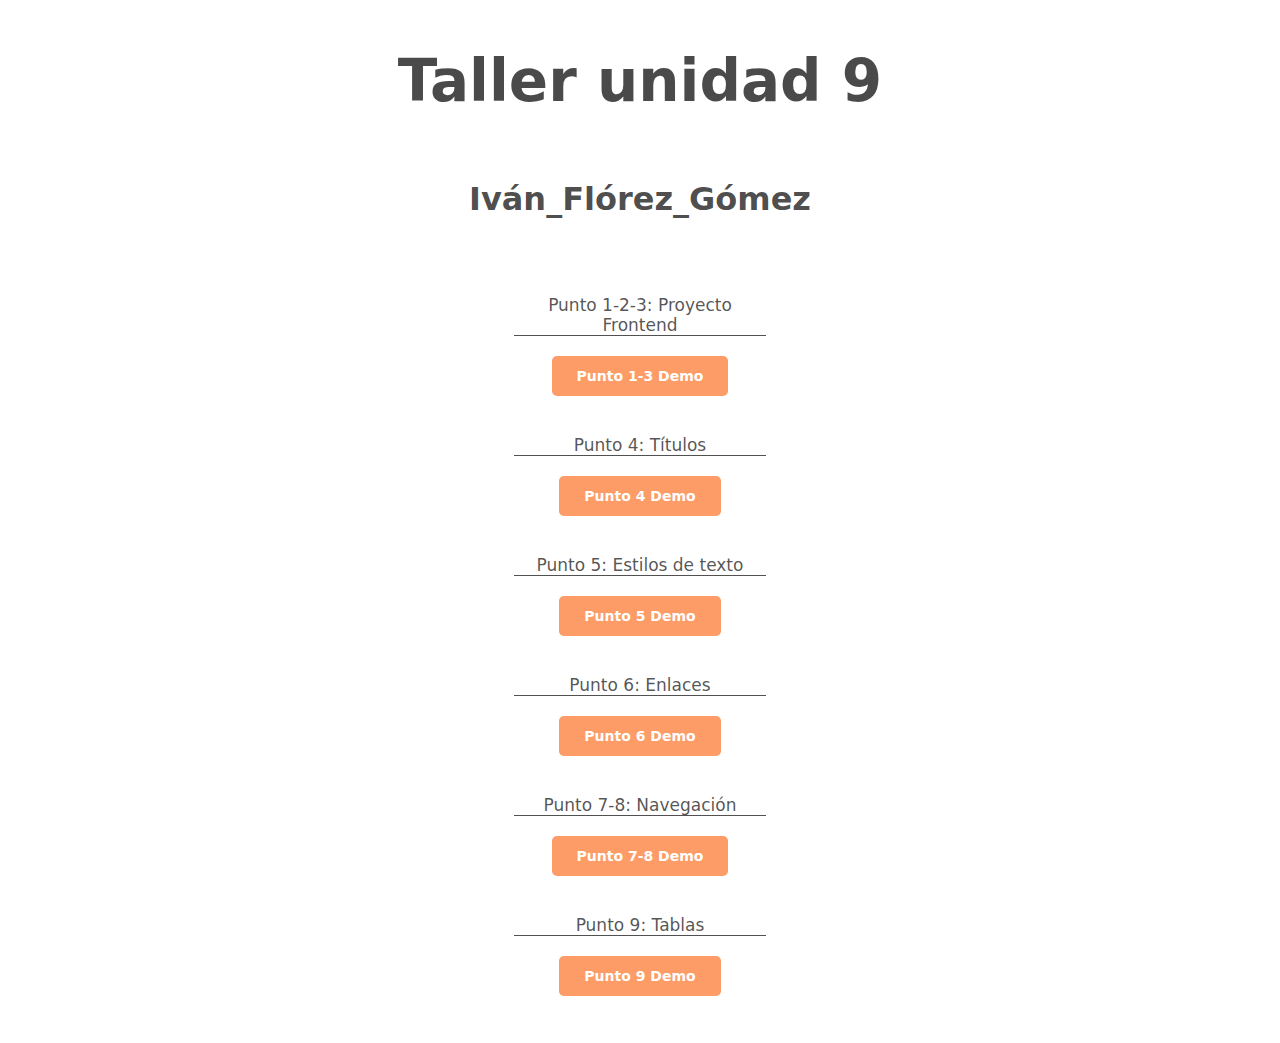
<file: index.html>
<!DOCTYPE html>
<html lang="en">

<head>
  <meta charset="UTF-8">
  <meta http-equiv="X-UA-Compatible" content="IE=edge">
  <meta name="viewport" content="width=device-width, initial-scale=1.0">
  <title>Taller unidad 9 menu</title>
  <link rel="stylesheet" href="./styles/styles.css">

</head>

<body>
  <div>
    <h1> Taller unidad 9</h1>
    <h2>Iván_Flórez_Gómez</h2>
    <nav>
      <ul>
        <li>
          <p>
            Punto 1-2-3: Proyecto Frontend
          </p>
          <a href="./Punto -1-3/index.html">
            Punto 1-3 Demo
          </a>
        </li>
        <li>
          <p>
            Punto 4: Títulos
          </p>
          <a href="./punto-4/punto_4.html">
            Punto 4 Demo
          </a>
        </li>
        <li>
          <p>
            Punto 5: Estilos de texto
          </p>
          <a href="./punto-5/punto-5.html">
            Punto 5 Demo
          </a>
        </li>
        <li>
          <p>
            Punto 6: Enlaces
          </p>
          <a href="./punto-6/punto-6.html">
            Punto 6 Demo
          </a>
        </li>
        <li>
          <p>
            Punto 7-8: Navegación
          </p>
          <a href="./punto-7-8/punto-7-8.html">
            Punto 7-8 Demo
          </a>
        </li>
        <li>
          <p>
            Punto 9: Tablas
          </p>
          <a href="./Puntos 9/punto-9.html">
            Punto 9 Demo
          </a>
        </li>
      </ul>
    </nav>
  </div>
</body>

</html>
</file>
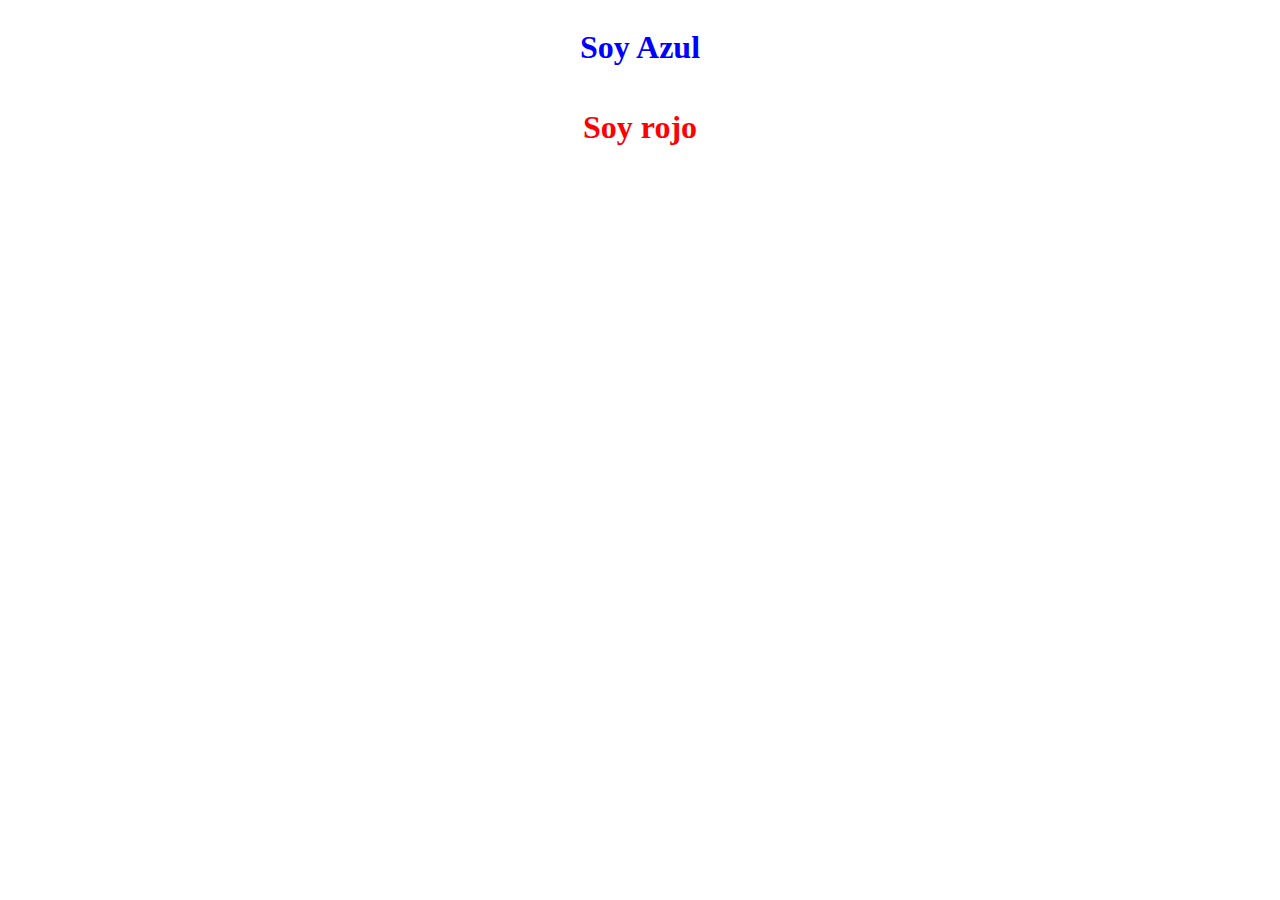
<file: punto-4/punto_4.html>
<!DOCTYPE html>
<html lang="en">
    <!--Punto 4: Títulos!-->
<head>
    <meta charset="UTF-8">
    <meta name="viewport" content="width=device-width, initial-scale=1.0">
    <title>punto_4</title>
    <link rel="stylesheet" href="./punto_4.css">
</head>
<header class="TITLE">
    <div class="blue">
        <h1> Soy Azul</h1>
    </div>

    <div class="red">
        <h1> Soy rojo</h1>
    </div>
</header>

</html>
</file>
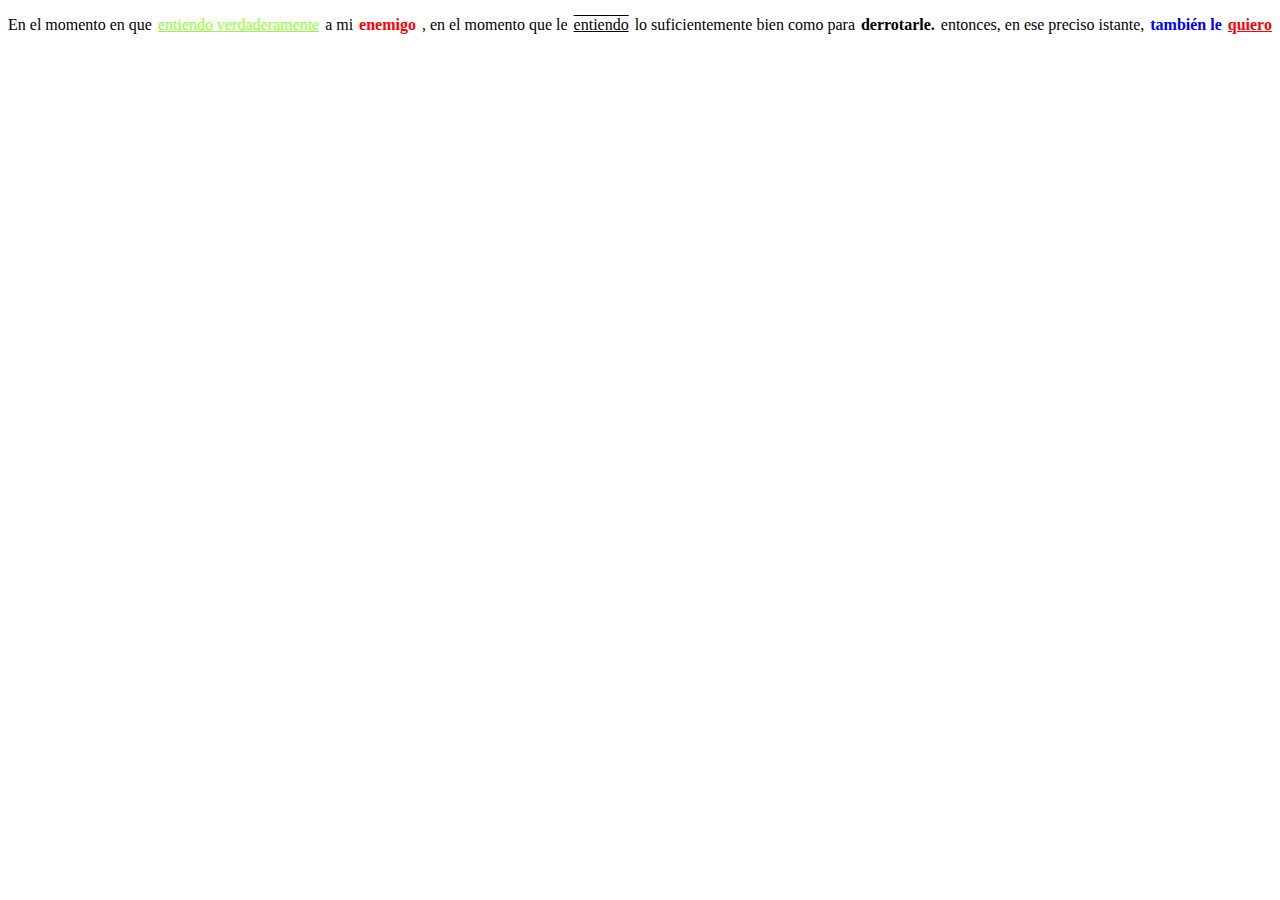
<file: punto-5/punto-5.html>
<!DOCTYPE html>
<html lang="en">
<head>
    <meta charset="UTF-8">
    <meta http-equiv="X-UA-Compatible" content="IE=edge">
    <meta name="viewport" content="width=device-width, initial-scale=1.0">
    <title>Point_5_</title>
    <link rel="stylesheet" href="./punto-5.css">
</head>
<body>
    <!-- Punto 5: Estilos de texto ¡-->
    <div>
        <p class="style_letter">
            <span> En el momento en que </span>
            <u_1><u>entiendo verdaderamente</u></u_1>
            <span> a mi </span>
            <strong> enemigo </strong>
            <span> , en el momento que le </span>
            <s>entiendo</s>
            <span> lo suficientemente bien como para </span>
            <b> derrotarle.</b>
            <span> entonces, en ese preciso istante, </span>
            <strong_1> también le </strong_1>
            <b_2><u> quiero</u></b_2>
        </p>
    </div>
</body>
</html>
</file>
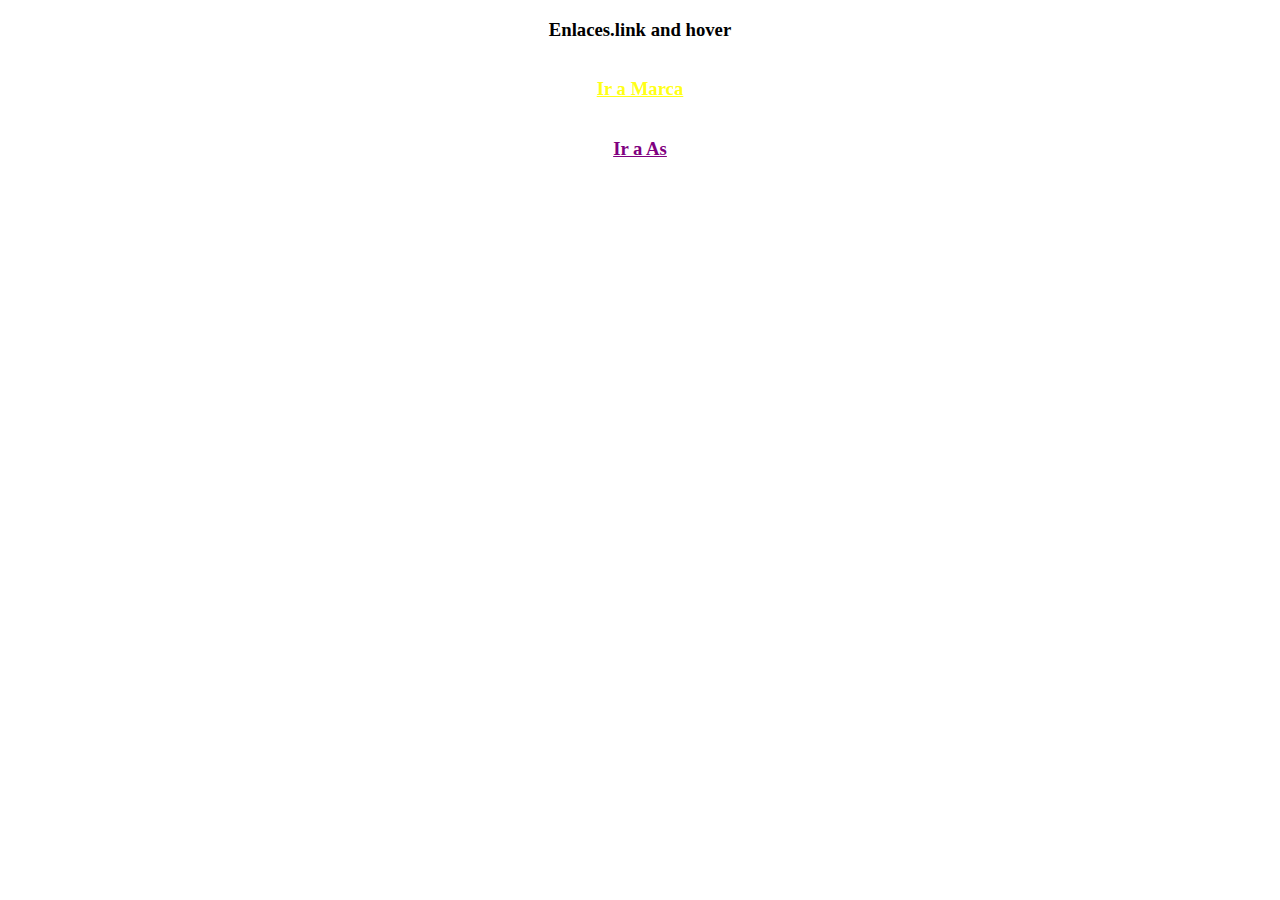
<file: punto-6/punto-6.html>
<!DOCTYPE html>
<html lang="en">

<head>
    <meta charset="UTF-8">
    <meta http-equiv="X-UA-Compatible" content="IE=edge">
    <meta name="viewport" content="width=device-width, initial-scale=1.0">
    <title>Point_6_</title>
    <link rel="stylesheet" href="./punto-6.css">
</head>

<body>

    <!-- Punto 6: Enlaces ¡-->

    <div class="hover">
        <h3> Enlaces.link and hover</h3>
        <a href="./page.blank"></a>
    </div>
    <div class="Marca">
        <h3> <u>Ir a Marca</u></h3>
        <a href="./page.blank"></a>
    </div>
    <div class="As">
        <h3> <u>Ir a As</u></h3>
        <a href="./page.blank"></a>
    </div>

</body>

</html>
</file>
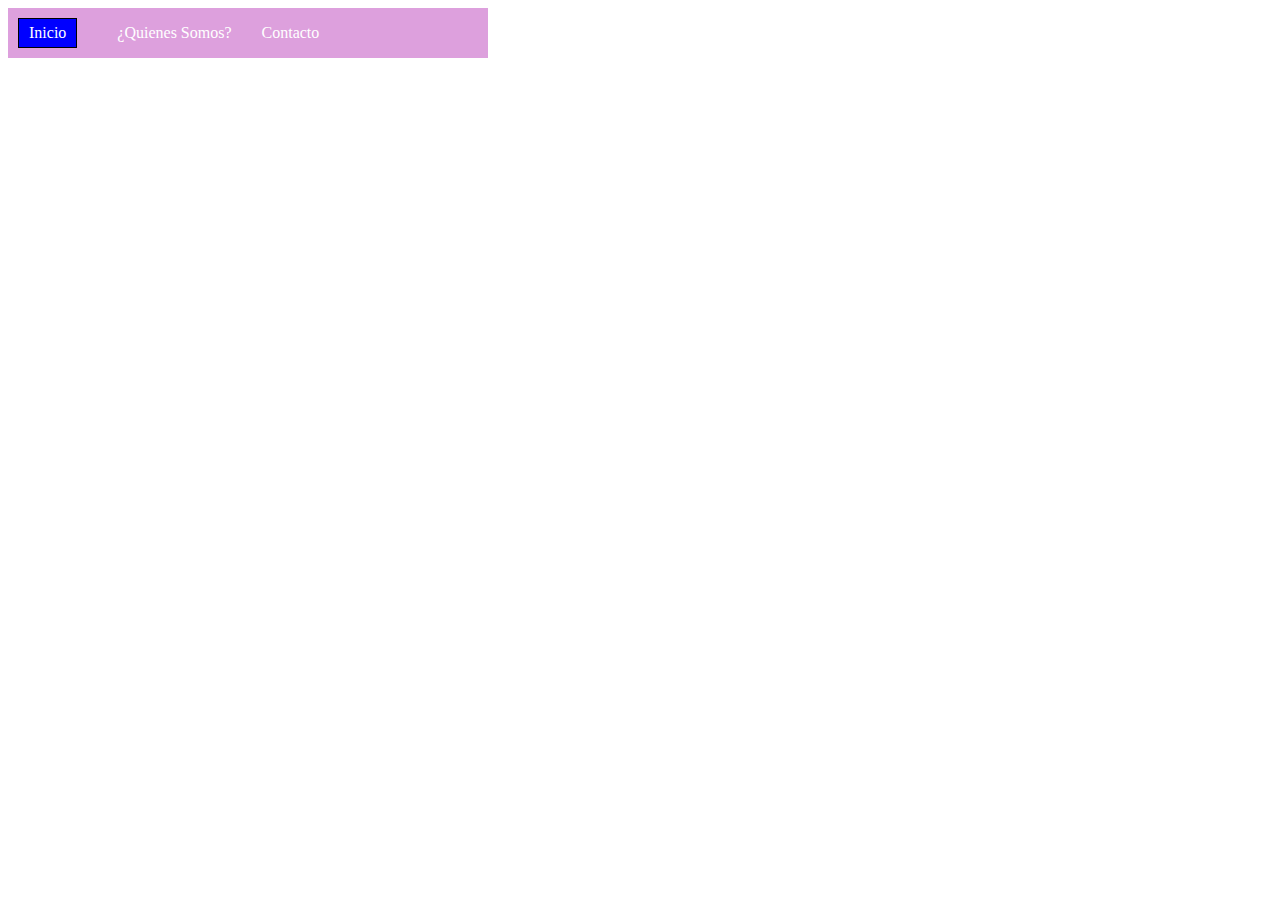
<file: punto-7-8/punto-7-8.html>
<!DOCTYPE html>
<html lang="en">
<head>
    <meta charset="UTF-8">
    <meta http-equiv="X-UA-Compatible" content="IE=edge">
    <meta name="viewport" content="width=, initial-scale=1.0">
    <title>Point_7-8_</title>
    <link rel="stylesheet" href="./punto-7-8.css">
</head>
<body>
    <!-- Punto 7-8: Navegación ¡-->
<footer>

    <div class="pink_table">
        <tr>
            <td>
                <a_1 href="button_inicio">Inicio</a_1>
                </td_1>
            <td><a href="button_inicio">¿Quienes Somos?</a></td>
            <td><a href="button_inicio">Contacto</a></td>
        </tr>
    </div>
        
</body>
</html>
</file>
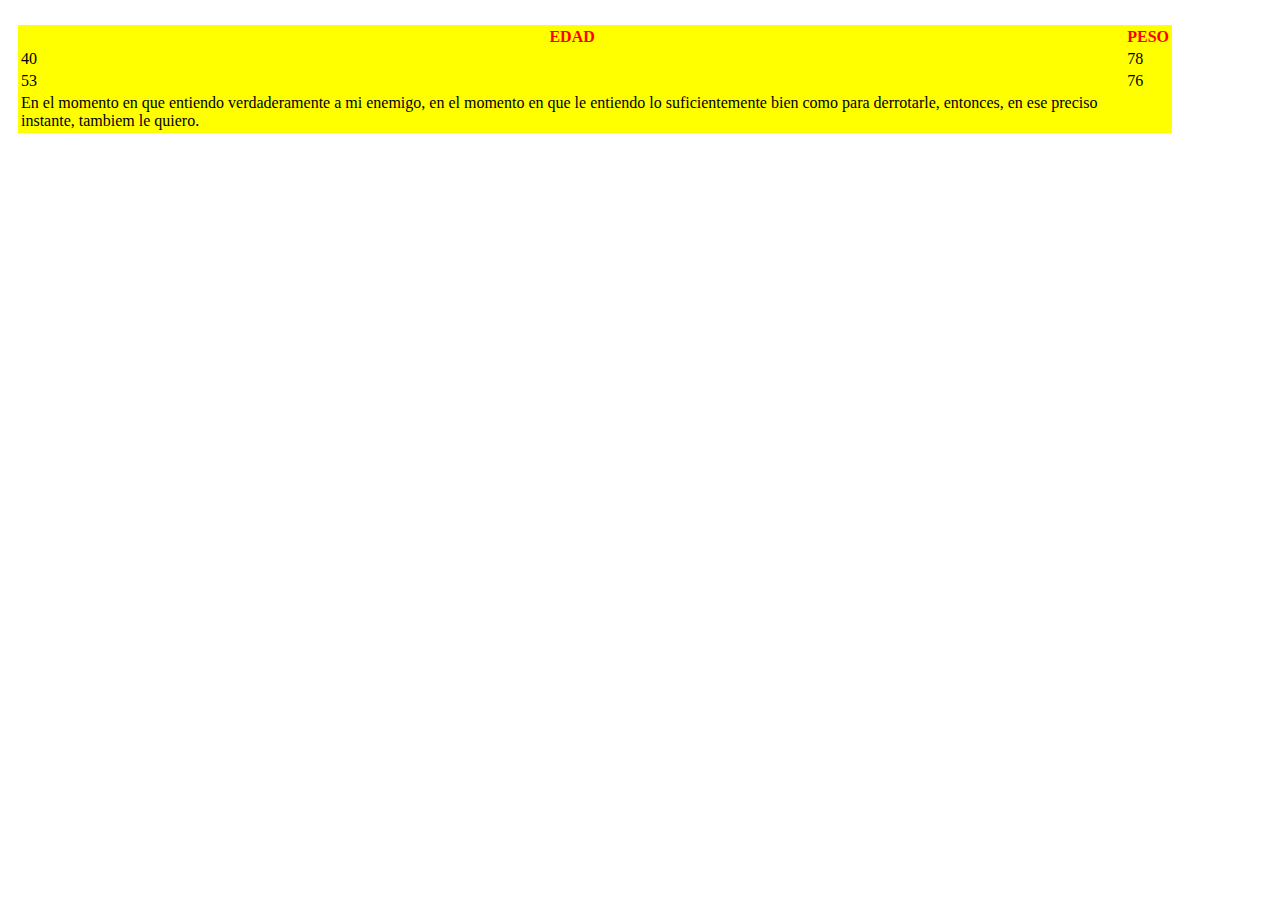
<file: Puntos 9/punto-9.html>
<!DOCTYPE html>
<html lang="en">

<head>
    <meta charset="UTF-8">
    <meta http-equiv="X-UA-Compatible" content="IE=edge">
    <meta name="viewport" content="width=device-width, initial-scale=1.0">
    <title>Point_9_</title>
    <link rel="stylesheet" href="./punto-9.css">
</head>

<body>
    <!-- Punto 9: Tablas ¡-->
    <table class="end_table">

        <thead>
            <tr>
                <th>EDAD </th>
                <th>PESO</th>
            </tr>
        </thead>
        <tbody>
            <tr>
                <td>40</td>
                <td>78</td>
            </tr>
            <tr>
                <td>53</td>
                <td>76</td>
                </td>

            </tr>
            <tr>

                <td>En el momento en que entiendo verdaderamente a mi enemigo, en el momento en que le entiendo lo
                    suficientemente bien como para derrotarle, entonces, en ese preciso instante, tambiem le quiero.
                </td>

            </tr>
        </tbody>
    </table>
</body>
</file>
<file: styles/styles.css>
body {
  text-align: center;
  color: #000000b5;
  font-family: system-ui, -apple-system;
}

body, div {
  display: flex;
  justify-content: center;
  align-items: center;
}

div {
  flex-direction: column;
  width: 50%;
  height: 50%;
  text-align: center;
}

h1 {
  font-size: 58px;
}

h2 {
  font-size: 32px;
}

nav {
  width: 40%;
}

ul {
  padding: 0;
  text-align: center;
  list-style: none;
}

li {
  margin: 50px 0;
}

p {
  margin: 40px 0 30px;
  color: #000000ae;
  font-size: 17px;
  border-bottom: 1px solid;
}

a {
  padding: 12px 25px;
  color: #ffffff;
  background-color: #fd8f54e2;
  border: none;
  border-radius: 5px;
  font-family: system-ui, -apple-system;
  font-size: 14px;
  font-weight: bold;
  text-decoration: none;
  cursor: pointer;
}

a:hover {
  background-color: #e87537e2;
}
</file>
<file: punto-4/punto_4.css>
.TITLE {
    display: flex;
    flex-direction: column;
    justify-content:center;
    align-items: center;
    
}

.blue {
    color: blue;
}

.red {
    color: red;
}
</file>
<file: punto-5/punto-5.css>
.style_letter {
  display: flex;
  justify-content: space-between;
  align-items: center;

}

.style_letter u_1 {
  color: #90FF33;
}

.style_letter strong {
  color: red;
}

.style_letter b {
  font-family: "Arial Black"
}

strong_1 {
  font-weight: bold;
  color: blue;
}

b_2 {
  font-weight: bold;
  color: red;

}

s {
  text-decoration: underline overline;
}
</file>
<file: punto-6/punto-6.css>
.hover h3 {
    
    display:flex;
    font-family: "jost";
    flex-direction:column;
    align-items:center;
   
}

.Marca {

    display:flex;
    font-family: "jost";
    flex-direction:column;
    align-items:center;
    color: rgba(255, 255, 0, 0.925);
    cursor:progress;
  }
  
  .As {
    display: flex;
    font-family: "jost";
    flex-direction: column;
    align-items: center;
    color: purple;
    cursor:pointer;
  }
</file>
<file: punto-7-8/punto-7-8.css>
.pink_table {
    display: flex;
    background-color:plum;
    width: 480px;
    height: 50px;
    align-items: center;
    list-style: none;
    cursor: pointer;
    gap: 30px;
  }
  
  a {
    color: white;
    text-decoration: none;
  }
  
  .pink_table a_1 {
    padding: 05px 10px;
    background-color: blue;
    margin: 0px 10px;
    border: 0.1px solid black;
    color: #fff;
  
  }
</file>
<file: Puntos 9/punto-9.css>
.end_table{
  margin: 25px 100px 10px 10px;
  background-color: yellow;
  
  
}
.end_table thead tr th{
    color: red;
    
}
</file>
